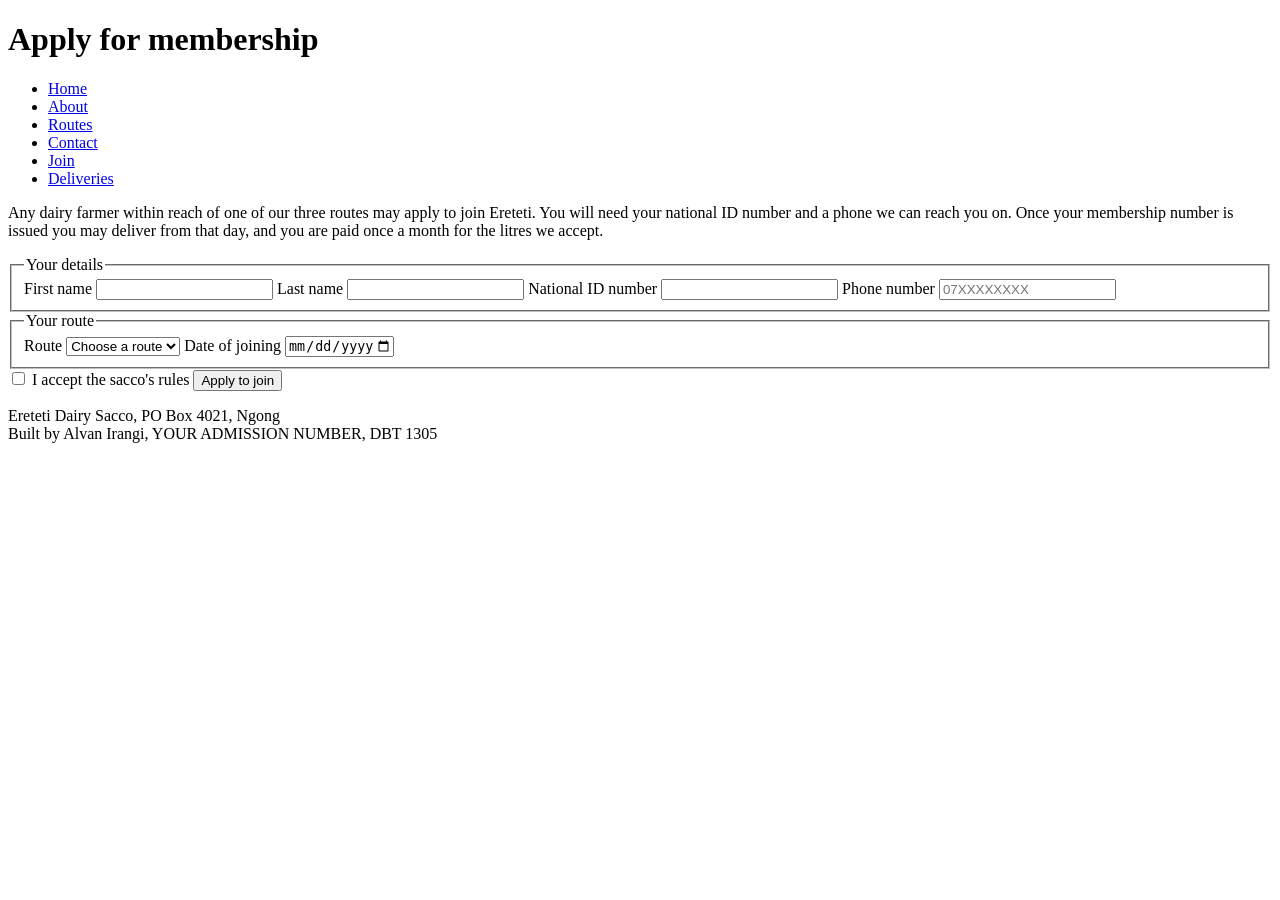
<file: register.html>
<!DOCTYPE html>
<html lang="en">
<head>
    <meta charset="UTF-8">
    <title>Apply for membership - Ereteti Dairy Sacco</title>
</head>
<body>

<header>
    <h1>Apply for membership</h1>
</header>

<nav>
    <ul>
        <li><a href="index.html">Home</a></li>
        <li><a href="about.html">About</a></li>
        <li><a href="routes.html">Routes</a></li>
        <li><a href="contact.html">Contact</a></li>
        <li><a href="register.html">Join</a></li>
        <li><a href="deliveries.html">Deliveries</a></li>
    </ul>
</nav>

<main>

    <p>
        Any dairy farmer within reach of one of our three routes may apply to join Ereteti.
        You will need your national ID number and a phone we can reach you on.
        Once your membership number is issued you may deliver from that day,
        and you are paid once a month for the litres we accept.
    </p>

    <form action="#" method="post">

        <fieldset>
            <legend>Your details</legend>

            <label for="first-name">First name</label>
            <input type="text" id="first-name" name="first_name" required>

            <label for="last-name">Last name</label>
            <input type="text" id="last-name" name="last_name" required>

            <label for="national-id">National ID number</label>
            <input type="text" id="national-id" name="national_id" required>

            <label for="phone">Phone number</label>
            <input type="tel"
                   id="phone"
                   name="phone"
                   pattern="07[0-9]{8}"
                   title="Ten digits, starting 07"
                   placeholder="07XXXXXXXX"
                   required>
        </fieldset>

        <fieldset>
            <legend>Your route</legend>

            <label for="route">Route</label>
            <select id="route" name="route" required>
                <option value="">Choose a route</option>
                <option value="1">Kiserian route</option>
                <option value="2">Ngong route</option>
                <option value="3">Rongai route</option>
            </select>

            <label for="date-joined">Date of joining</label>
            <input type="date"
                   id="date-joined"
                   name="date_joined"
                   max="2026-09-24"
                   required>
        </fieldset>

        <label for="rules">
            <input type="checkbox"
                   id="rules"
                   name="rules"
                   required>
            I accept the sacco's rules
        </label>

        <button type="submit">Apply to join</button>

    </form>

</main>

<footer>
    <p>
        Ereteti Dairy Sacco, PO Box 4021, Ngong<br>
        Built by Alvan Irangi, YOUR ADMISSION NUMBER, DBT 1305
    </p>
</footer>

</body>
</html>
</file>
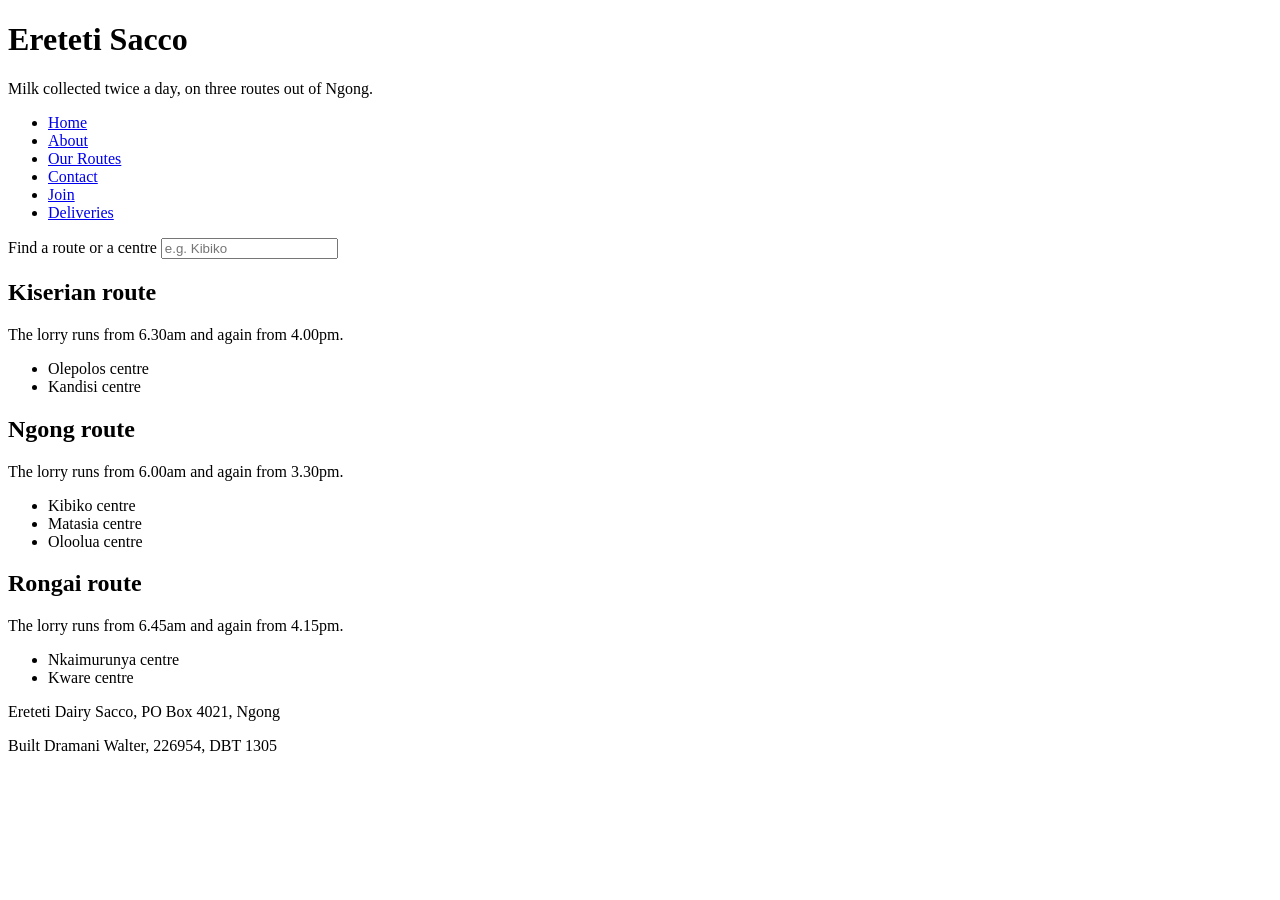
<file: routes.html>
<!DOCTYPE html>
<html lang="en">
<head>
    <meta charset="utf-8">
    <title>Our routes - Ereteti Sacco</title>
     <script src="js/main.js" defer></script>
</head>
<body>
    <header>
        <h1>Ereteti Sacco</h1>
        <p>Milk collected twice a day, on three routes out of Ngong.</p>
    </header>
    <nav>
        <ul>
            <li><a href="index.html">Home</a></li>
            <li><a href="about.html">About</a></li>
            <li><a href="routes.html">Our Routes</a></li>
            <li><a href="contact.html">Contact</a></li>
            <li><a href="register.html">Join</a></li>
            <li><a href="deliveries.html">Deliveries</a></li>
        </ul>
    </nav>
    <main>
        <label for="route-search">Find a route or a centre</label>
   <input type="search" id="route-search" placeholder="e.g. Kibiko">
   <p id="route-count" aria-live="polite"></p>
   
        <section>
            <h2>Kiserian route</h2>
            <p>The lorry runs from 6.30am and again from 4.00pm.</p>
            <ul>
                <li>Olepolos centre</li>
                <li>Kandisi centre</li>
            </ul>
        </section>
        <section>
            <h2>Ngong route</h2>
            <p>The lorry runs from 6.00am and again from 3.30pm.</p>
            <ul>
                <li>Kibiko centre</li>
                <li>Matasia centre</li>
                <li>Oloolua centre</li>
            </ul>
        </section>
        <section>
            <h2>Rongai route</h2>
            <p>The lorry runs from 6.45am and again from 4.15pm.</p>
            <ul>
                <li>Nkaimurunya centre</li>
                <li>Kware centre</li>
            </ul>
        </section>
    </main>
    <footer>
        <p>Ereteti Dairy Sacco, PO Box 4021, Ngong</p>
        <p>Built Dramani Walter, 226954, DBT 1305</p><!--identifies the site builder-->
    </footer><!--Ends footer section-->
</body>
</html>
</file>
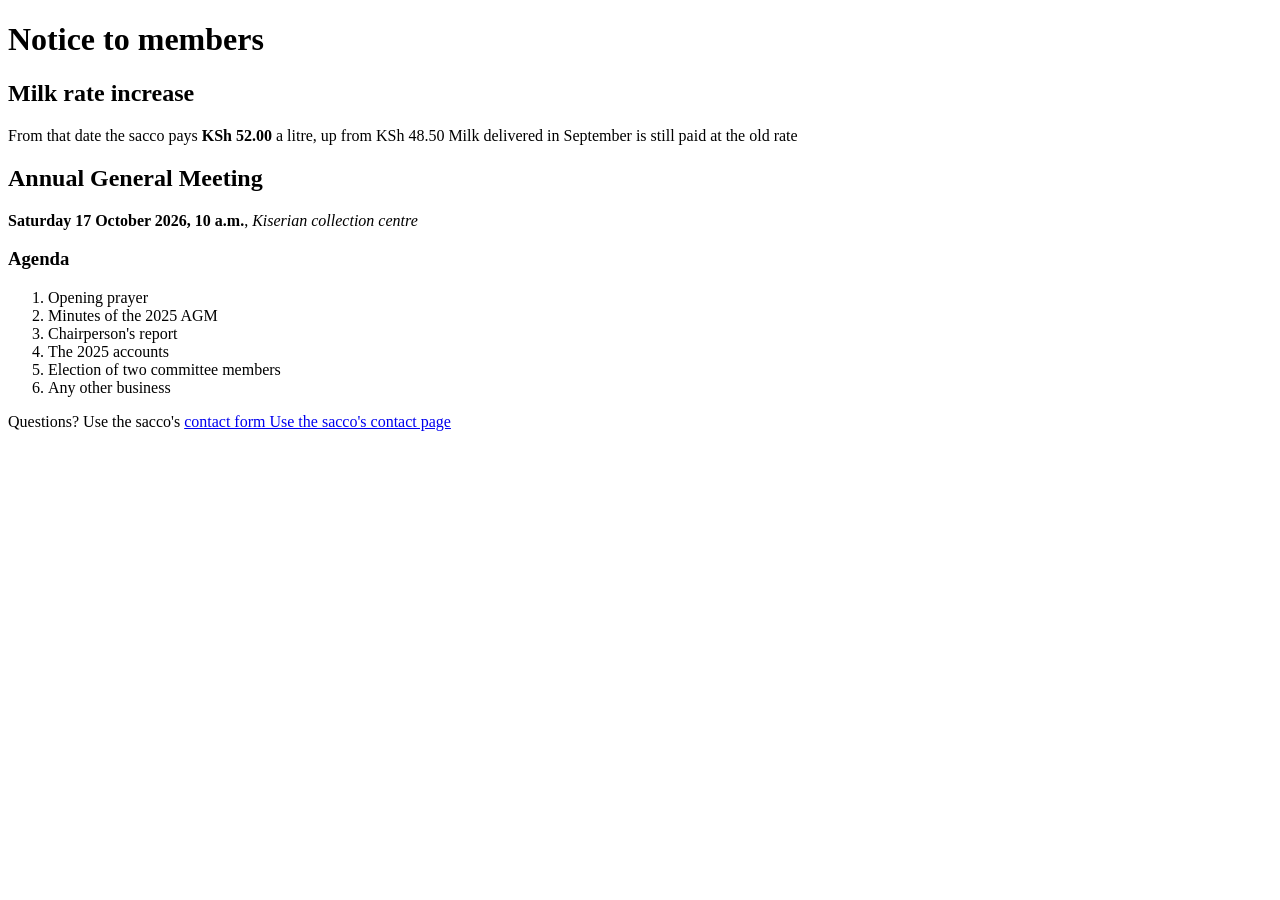
<file: practice/drill-2.html>
<!DOCTYPE html>
<html lang="en">
<head>
  <title>Ereteti Dairy Sacco</title>
   <meta charset="UTF-8">
</head>

<body>
    <main>
        <h1>Notice to members</h1>
        <section>
            <h2>Milk rate increase</h2>
            <p>
                From that date the sacco pays
            <strong>KSh 52.00</strong> a litre, up from KSh 48.50
             Milk delivered in September is still paid at the old rate
            </p>
            </section>
            <section>
            <h2>Annual General Meeting</h2>
                    <p>
                        <b>Saturday 17 October 2026, 10 a.m.</b>,
                       <i>Kiserian collection centre</i>
                    </p>
                    <h3>Agenda</h3>
                    <ol>
                        <li>Opening prayer</li>
                        <li>Minutes of the 2025 AGM</li>
                        <li>Chairperson's report</li>
                        <li>The 2025 accounts</li>
                        <li>Election of two committee members</li>
                        <li>Any other business</li>
                    </ol>
                   
            </section>
            <p>
                 Questions? Use the sacco's 
                 <a href="contact.html">contact form
                    Use the sacco's contact page
                 </a>
                </p>
       
</body>
</html>


</html>
</file>
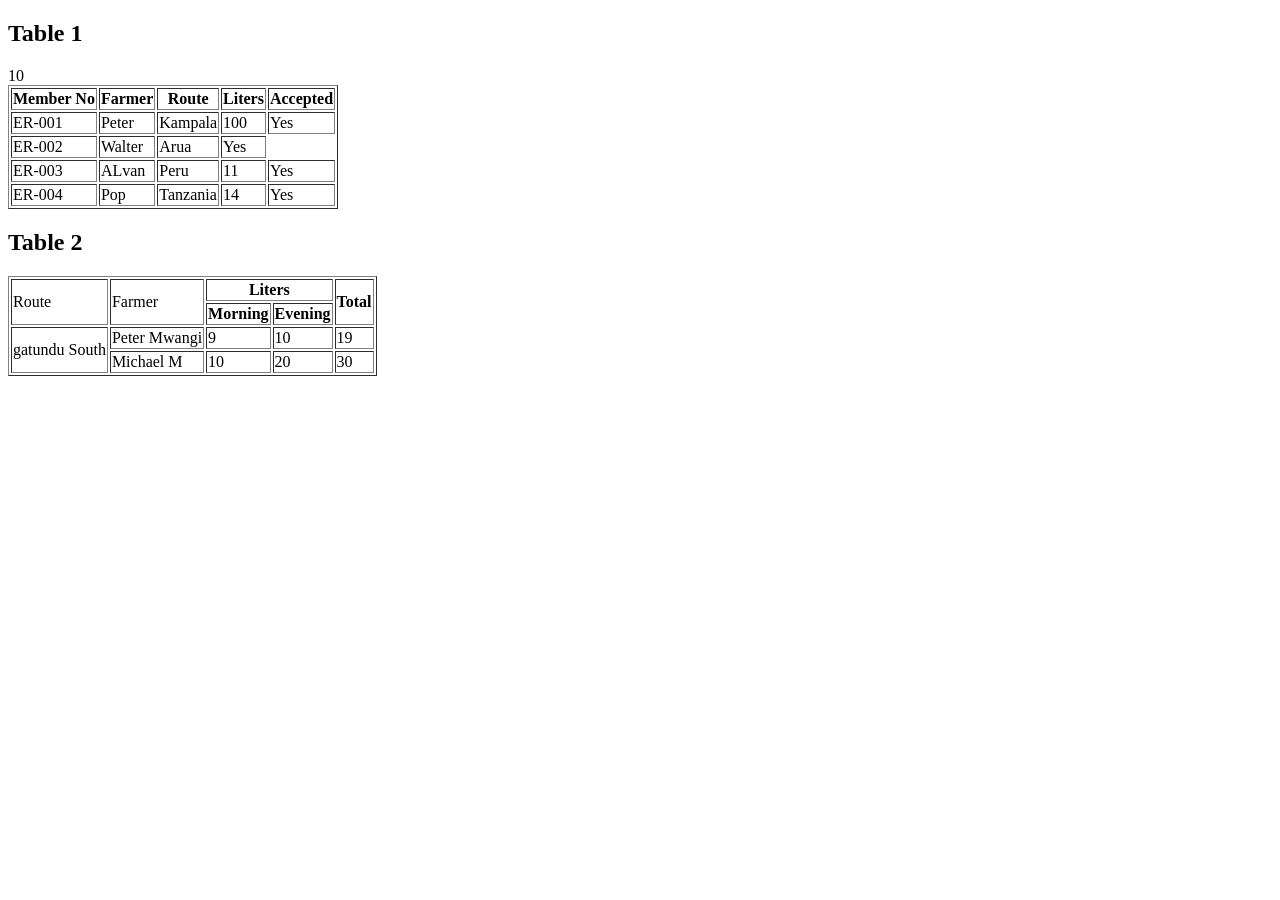
<file: practice/drill-4.html>
<!DOCTYPE html>
<html lang="en">
    <head>
        <title>DRILL 4</title>
        <meta charset ="utf-8">
    </head>
    <body>
        <main>
            <section>
                <h2>Table 1</h2>
                <!--the table tag-->
                <table border="1">
                    <thead>
                        <tr>
                            <th>Member No</th>    
                            <th>Farmer</th>  
                            <th>Route</th>  
                            <th>Liters</th> 
                            <th>Accepted</th>
                        </tr>                    
                   </thead>
                    <tbody>
                        <tr>
                            <td>ER-001</td>
                            <td>Peter</td>
                            <td>Kampala</td>
                            <td>100</td>
                            <td>Yes</td>
                            </tr>
                             <tr>
                            <td>ER-002</td>
                            <td>Walter</td>
                            <td>Arua</td
                            <td>10</td>
                            <td>Yes</td>
                            </tr>
                             <tr>
                            <td>ER-003</td>
                            <td>ALvan</td>
                            <td>Peru</td>
                            <td>11</td>
                            <td>Yes</td>
                            </tr>
                             <tr>
                            <td>ER-004</td>
                            <td>Pop</td>
                            <td>Tanzania</td>
                            <td>14</td>
                            <td>Yes</td>
                            </tr>
                           </tbody>
                </table>
            </section>
            <section>
                <h2>Table 2</h2>
                <table border="1">
                    <thead>
                        <tr>
                            <td rowspan="2">Route</td>
                             <td rowspan="2">Farmer</td>
                             <th colspan="2">Liters</th>
                             <th rowspan="2">Total</th>
                            
                        </tr>
                        <tr>
                            <th>Morning</th>
                            <th>Evening</th>
                            </tr>
                    </thead>
                    <tbody>
                        <tr>
                            <td rowspan="2">gatundu South</td>
                            <td>Peter Mwangi</td>
                            <td>9</td>
                            <td>10</td>
                            <td>19</td>
                            </tr>
                            <tr>
                            <td>Michael M</td>
                            <td>10</td>
                            <td>20</td>
                            <td>30</td>
                            </tr>

                </table>
            </section>
        </main>
    </body>
</html>
</file>
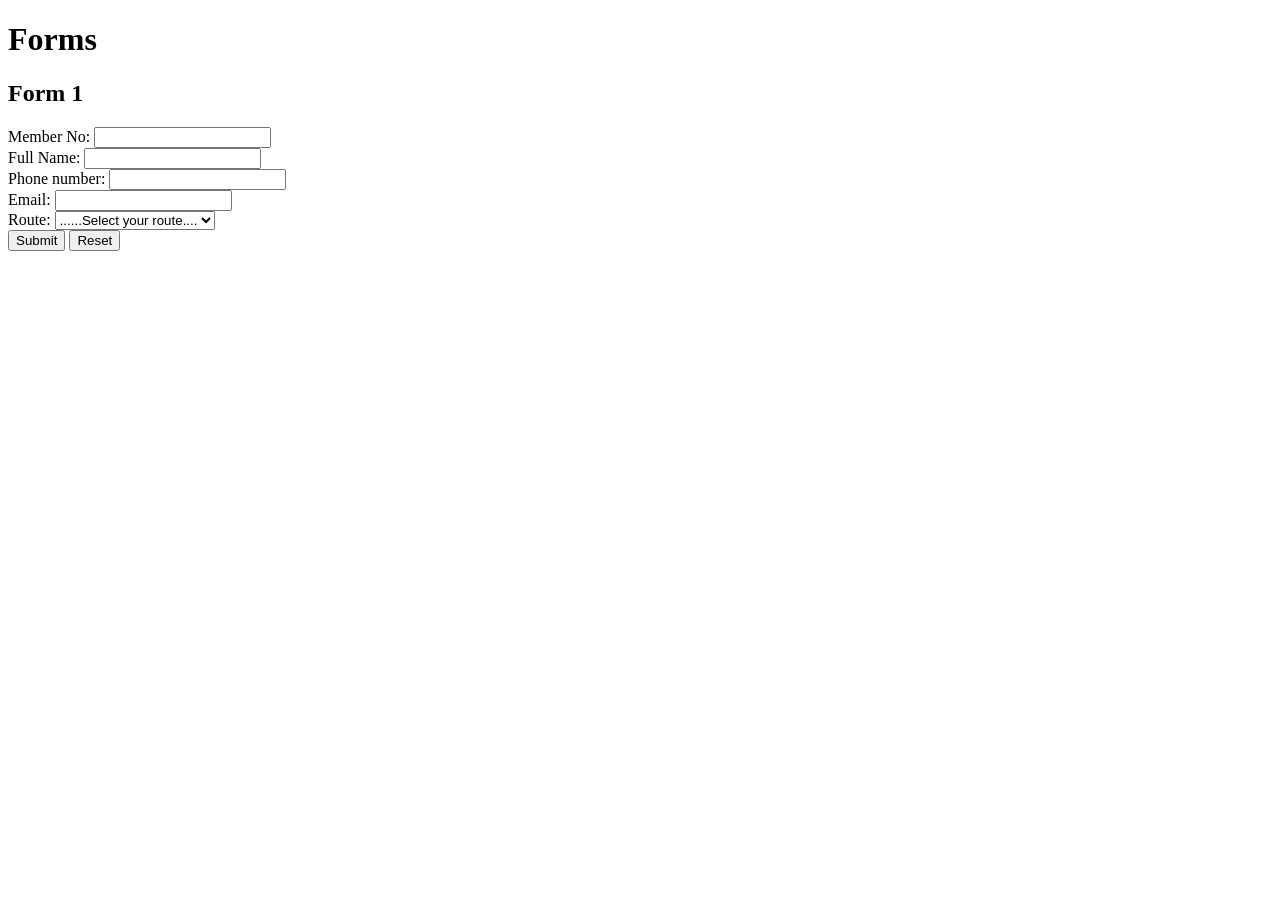
<file: practice/drill-5.html>
<!DOCTYPE html>
<html lang="en">
    <head>
        <title>DRILL 5</title>
        <meta charset ="utf-8">
    </head>
    <body>
        <h1>Forms</h1>
        <main>
            <section>
                <h2>Form 1</h2>
                <form name="book-visit" action="book.php" method="get">

                    <div>
                        <label for="member-no">Member No:</label>
                        <input type="text" id="member-no" name="member-no" required>
                    </div>

                     <div>
                        <label for="full-name">Full Name:</label>
                        <input type="text" id="full-name" name="full-name" required>
                    </div>

                     <div>
                        <label for="phone-number">Phone number:</label>
                        <input type="number" id="phone-number" name="phone-number" required>
                    </div>

                     <div>
                        <label for="email">Email:</label>
                        <input type="email" id="email" name="email" required>
                    </div>

                     <div>
                        <label for="route">Route:</label>
                        <select name="route" id="route">
                            <option value="">......Select your route....</option">
                            <option value="karen">Karen</option>
                            <option value="ngong">Ngong</option>
                            <option value="isinya">Kitengela</option>
                            </select>
                    </div>
                    <div>
                        <input type ="submit" value="Submit">
                         <input type ="reset" value="Reset">

                        
                    
                <table>
                    <thead></thead>
                    <tbody></tbody>
                </table>
            </section>
        </main>
    </body>
</html>
</file>
